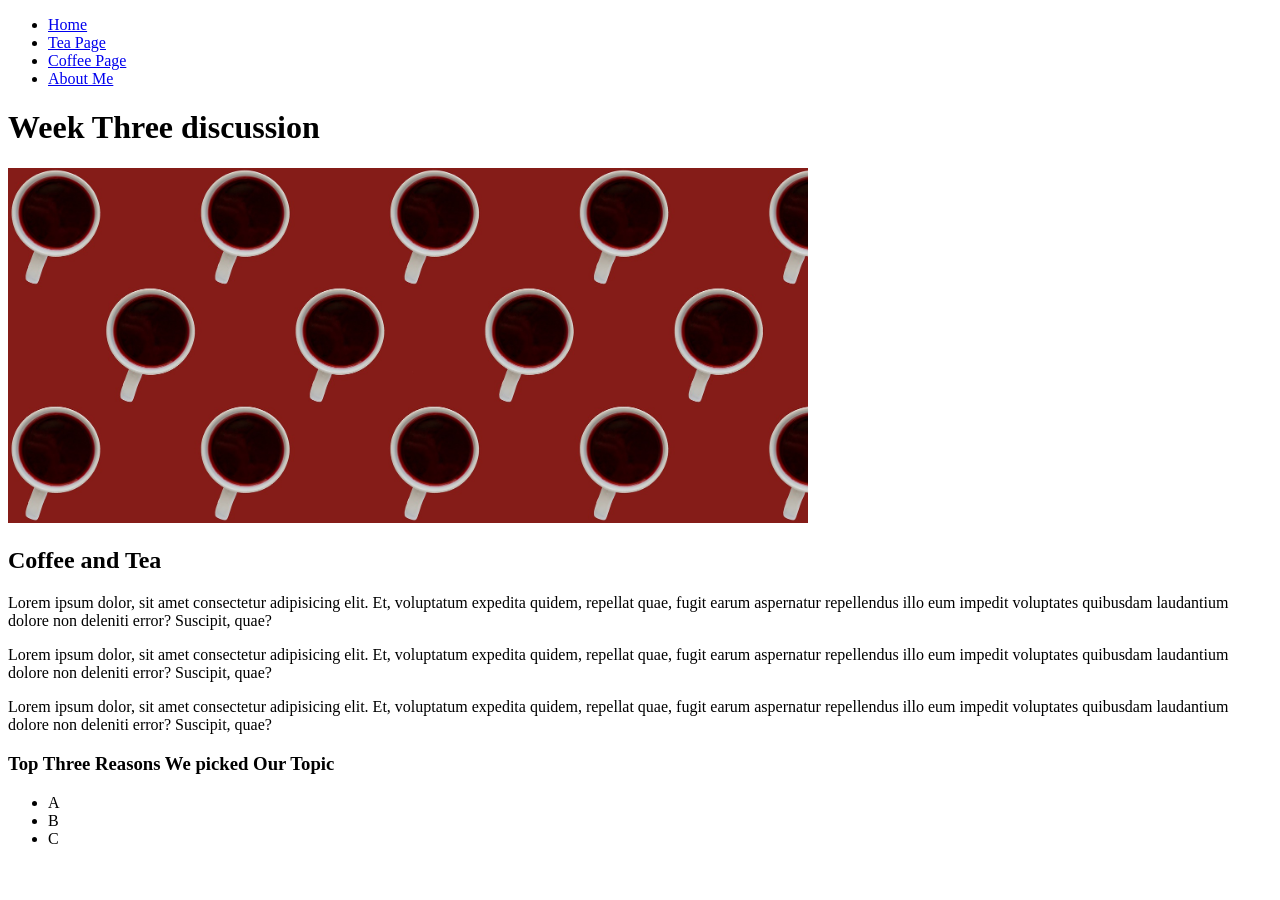
<file: index.html>
<!DOCTYPE html>
<html lang="en">
<head>
    <meta charset="UTF-8">
    <meta http-equiv="X-UA-Compatible" content="IE=edge">
    <meta name="viewport" content="width=device-width, initial-scale=1.0">
    <!-- <link rel="stylesheet" href="css/html5reset.css"> -->
    <title>About Me</title>
</head>
<body>
    <header>
        <nav>
            <ul>
                <li><a href = "index.html">Home</a></li>
                <li><a href="tea.html">Tea Page</a></li>
                <li><a href="coffee.html">Coffee Page</a></li>
                <li><a href="About_Me.html">About Me</a></li>
            </ul>
        </nav>
        <h1>Week Three discussion</h1>
        <img src = "images/cover_image.jpg" width="800" alt = "">
    </header>
 <main>
        <h2>Coffee and Tea</h2>
        <p> Lorem ipsum dolor, sit amet consectetur adipisicing elit. Et, voluptatum expedita quidem, repellat quae, fugit earum aspernatur repellendus illo eum impedit voluptates quibusdam laudantium dolore non deleniti error? Suscipit, quae?
        </p>
        <p> Lorem ipsum dolor, sit amet consectetur adipisicing elit. Et, voluptatum expedita quidem, repellat quae, fugit earum aspernatur repellendus illo eum impedit voluptates quibusdam laudantium dolore non deleniti error? Suscipit, quae?
        </p>
        <p> Lorem ipsum dolor, sit amet consectetur adipisicing elit. Et, voluptatum expedita quidem, repellat quae, fugit earum aspernatur repellendus illo eum impedit voluptates quibusdam laudantium dolore non deleniti error? Suscipit, quae?
        </p>
        <h3>Top Three Reasons We picked Our Topic</h3>
        <ul>
            <li>A</li>
            <li>B</li>
            <li>C</li>
        </ul>
    </main>
</body>
</html>
</file>
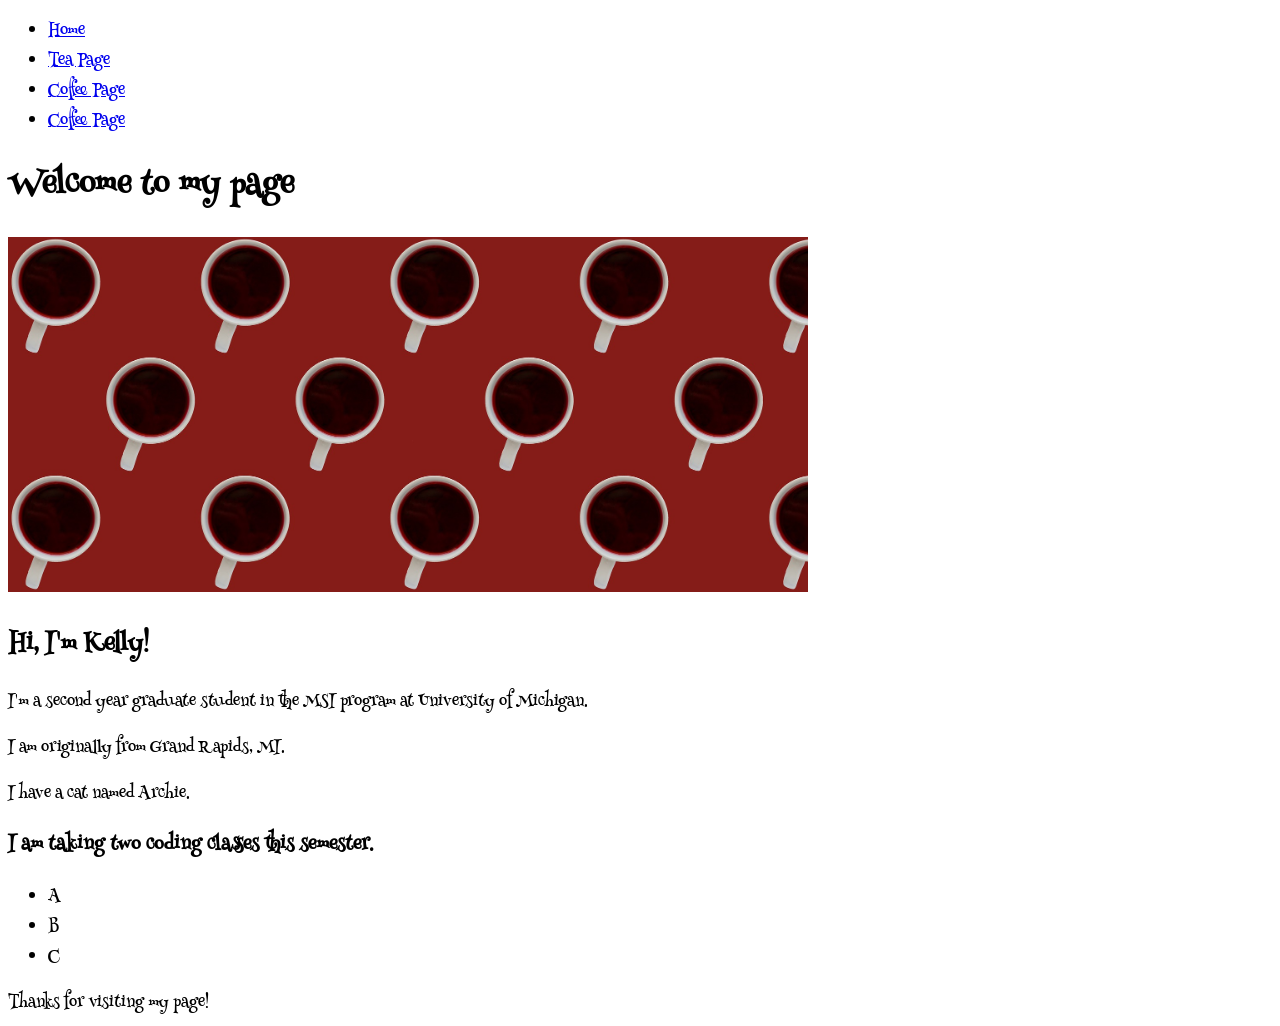
<file: About_Me.html>
<!DOCTYPE html>
<html lang="en">
<head>
    <meta charset="UTF-8">
    <meta http-equiv="X-UA-Compatible" content="IE=edge">
    <meta name="viewport" content="width=device-width, initial-scale=1.0">
    <link rel="stylesheet" href="css/style.css">
    <!-- <link rel="stylesheet" href="css/html5reset.css"> -->
     <link rel="preconnect" href="https://fonts.googleapis.com">
<link rel="preconnect" href="https://fonts.gstatic.com" crossorigin>
<link href="https://fonts.googleapis.com/css2?family=Henny+Penny&display=swap" rel="stylesheet">
    <title>About Me</title>
</head>

<body>
    <header>
        <nav>
            <ul>
                <li><a href ="index.html">Home</a></li>
                <li><a href="tea.html">Tea Page</a></li>
                <li><a href="coffee.html">Coffee Page</a></li>
                <li><a href="About_Me.html">Coffee Page</a></li>
            </ul>
        </nav>
        <h1>Welcome to my page</h1>
        <img src = "images/cover_image.jpg" width="800" alt = "">
    </header>

    <main>
        <h2>Hi, I'm Kelly!</h2>
        <p> I'm a second year graduate student in the MSI program at University of Michigan.
        </p>
        <p> I am originally from Grand Rapids, MI. 
        </p>
        <p> I have a cat named Archie. 
        </p>
        <h3>I am taking two coding classes this semester.</h3>
        <ul>
            <li>A</li>
            <li>B</li>
            <li>C</li>
        </ul>
    </main>
<footer>Thanks for visiting my page!</footer>
    </body>
    </html>
</file>
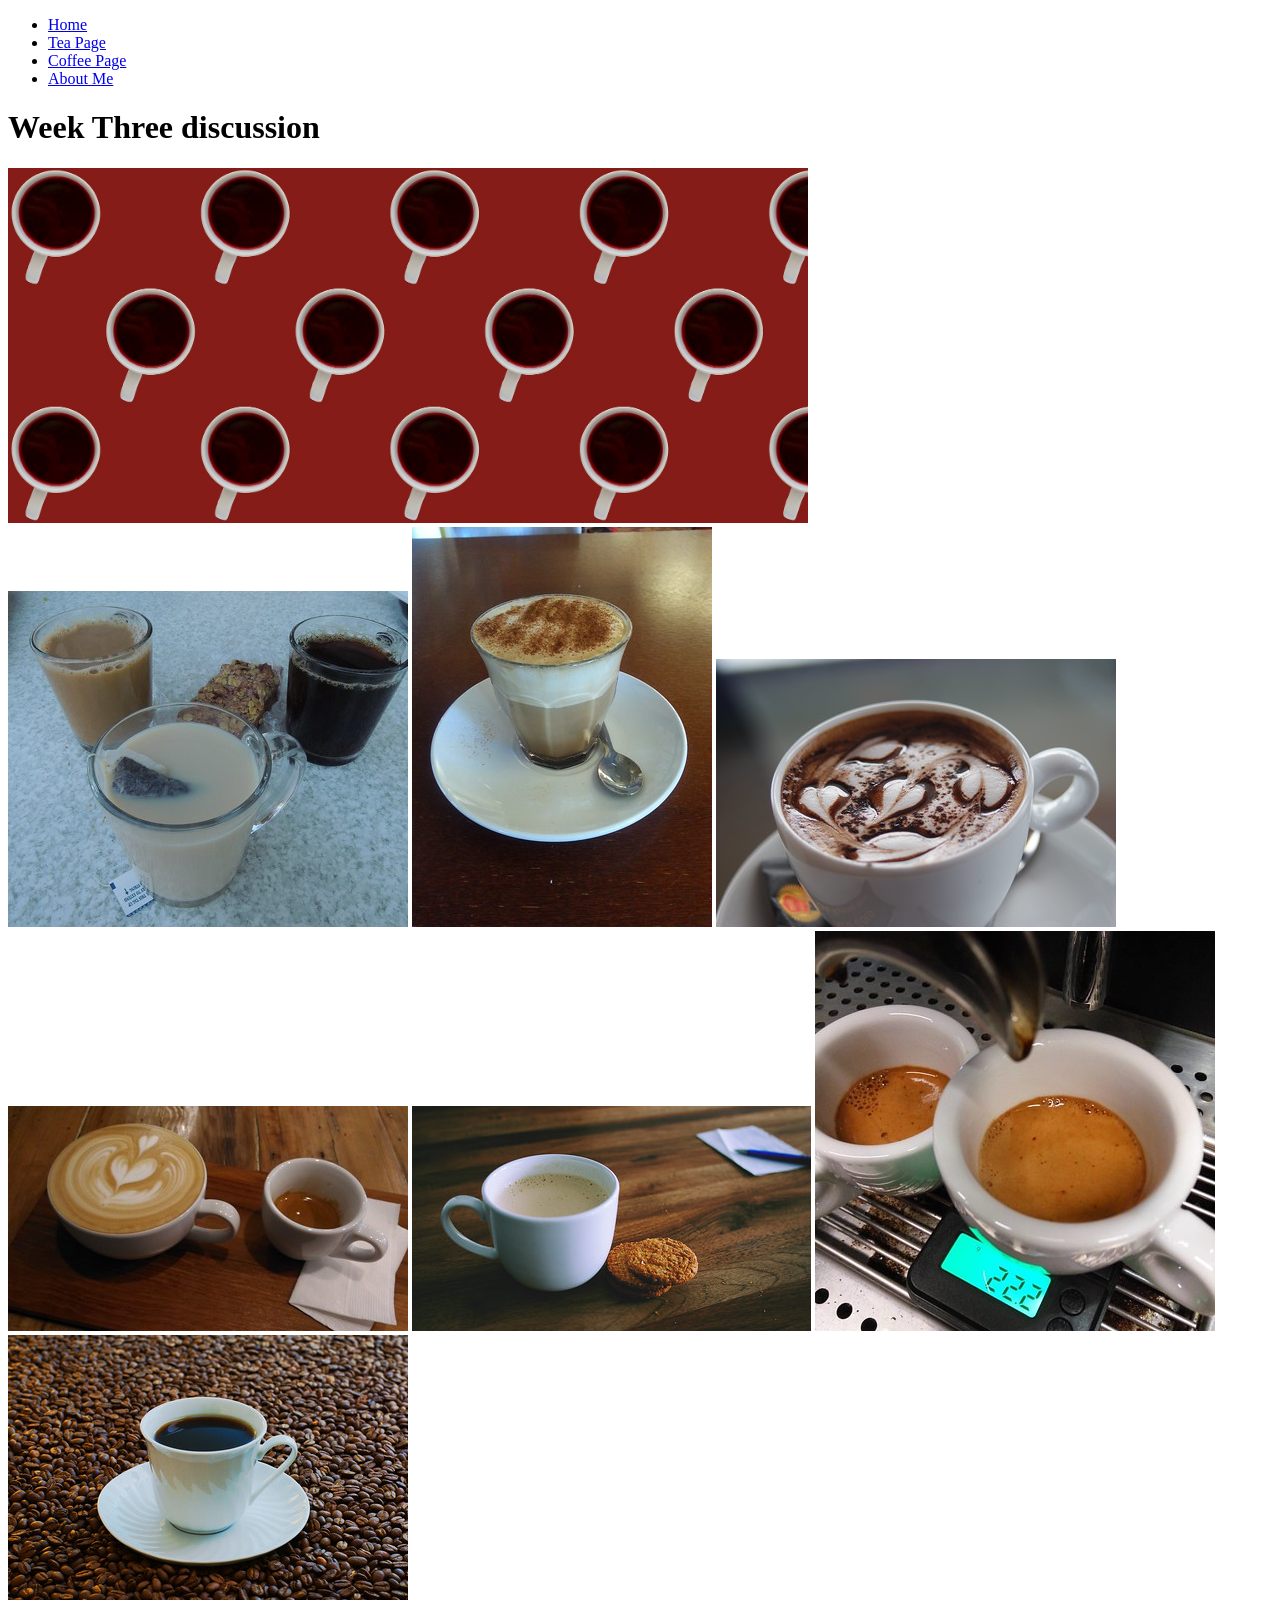
<file: coffee.html>
<!DOCTYPE html>
<html lang="en">
<head>
    <meta charset="UTF-8">
    <meta http-equiv="X-UA-Compatible" content="IE=edge">
    <meta name="viewport" content="width=device-width, initial-scale=1.0">
    <!-- <link rel="stylesheet" href="css/html5reset.css"> -->
    <!-- <link rel="stylesheet" href="css/student1.css"> -->
    <!-- <link rel="stylesheet" href="css/student2.css"> -->
    <!-- <link rel="stylesheet" href="css/student3.css"> -->
    <title>Coffee</title>
</head>
<body>
    <header>
        <nav>
            <ul>
                <li><a href = "index.html">Home</a></li>
                <li><a href="tea.html">Tea Page</a></li>
                <li><a href="coffee.html">Coffee Page</a></li>
                 <li><a href="About_Me.html">About Me</a></li>
            </ul>
        </nav>
        <h1>Week Three discussion</h1>
        <img src = "images/cover_image.jpg" width="800" alt = "">
    </header>
    <main>
        <img src="images/coffee1.jpg" alt="3 cups of coffee one with cream, one without, and a cookie">
        <img src="images/coffee2.jpg" alt="flat white coffee with a small spoon on a saucer">
        <img src="images/coffee3.jpg" alt="cappuccino with small hearts drawn on the top in milk foam">
        <img src="images/coffee4.jpg" alt="two cups of coffee one is a large latte with a heart in the milk foam the other is a small shot of espresso">
        <img src="images/coffee5.jpg" alt="cup of hot coffee with lots of milk and three oatmeal cookies">
        <img src="images/coffee8.jpg" alt="two shots of espresso being extracted into small cups">
        <img src="images/coffee9.jpg" alt="cup of black coffee sitting on a bed of coffee beans">
       
    </main>
    
</body>
</html>
</file>
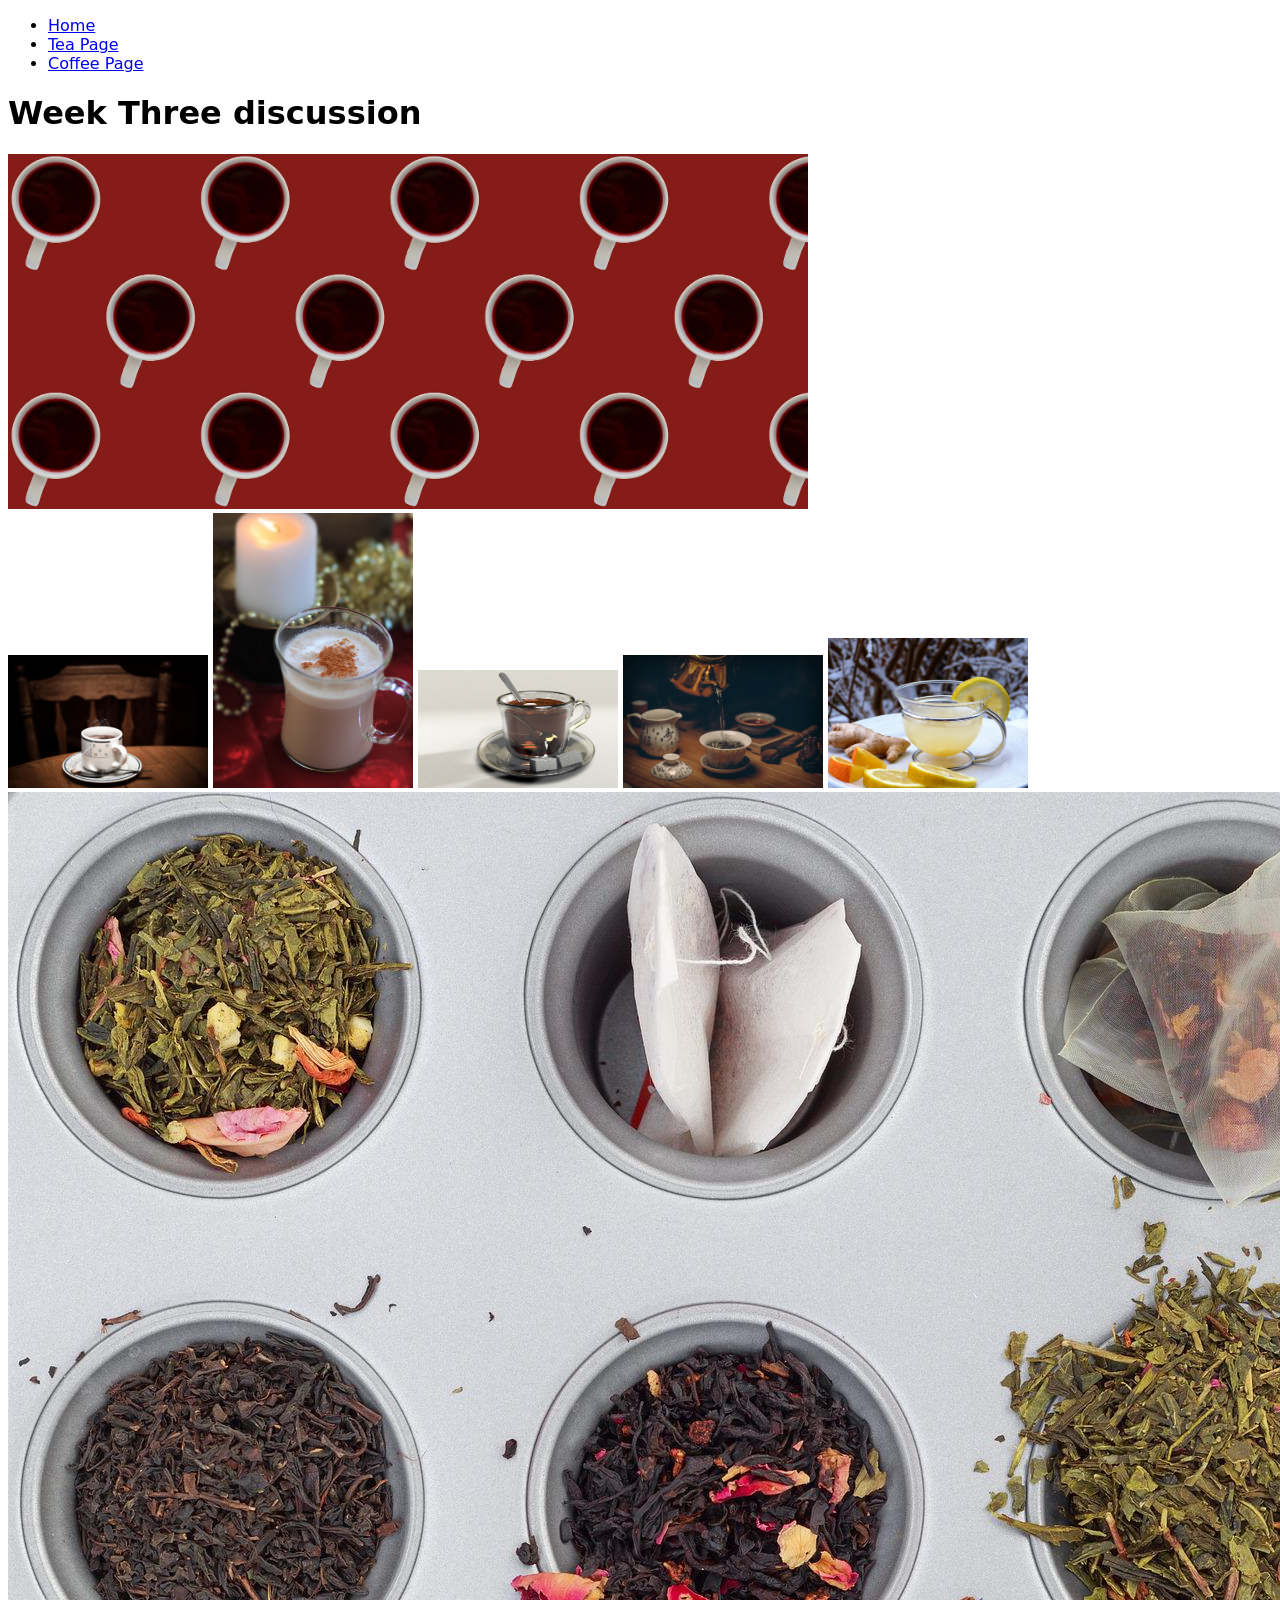
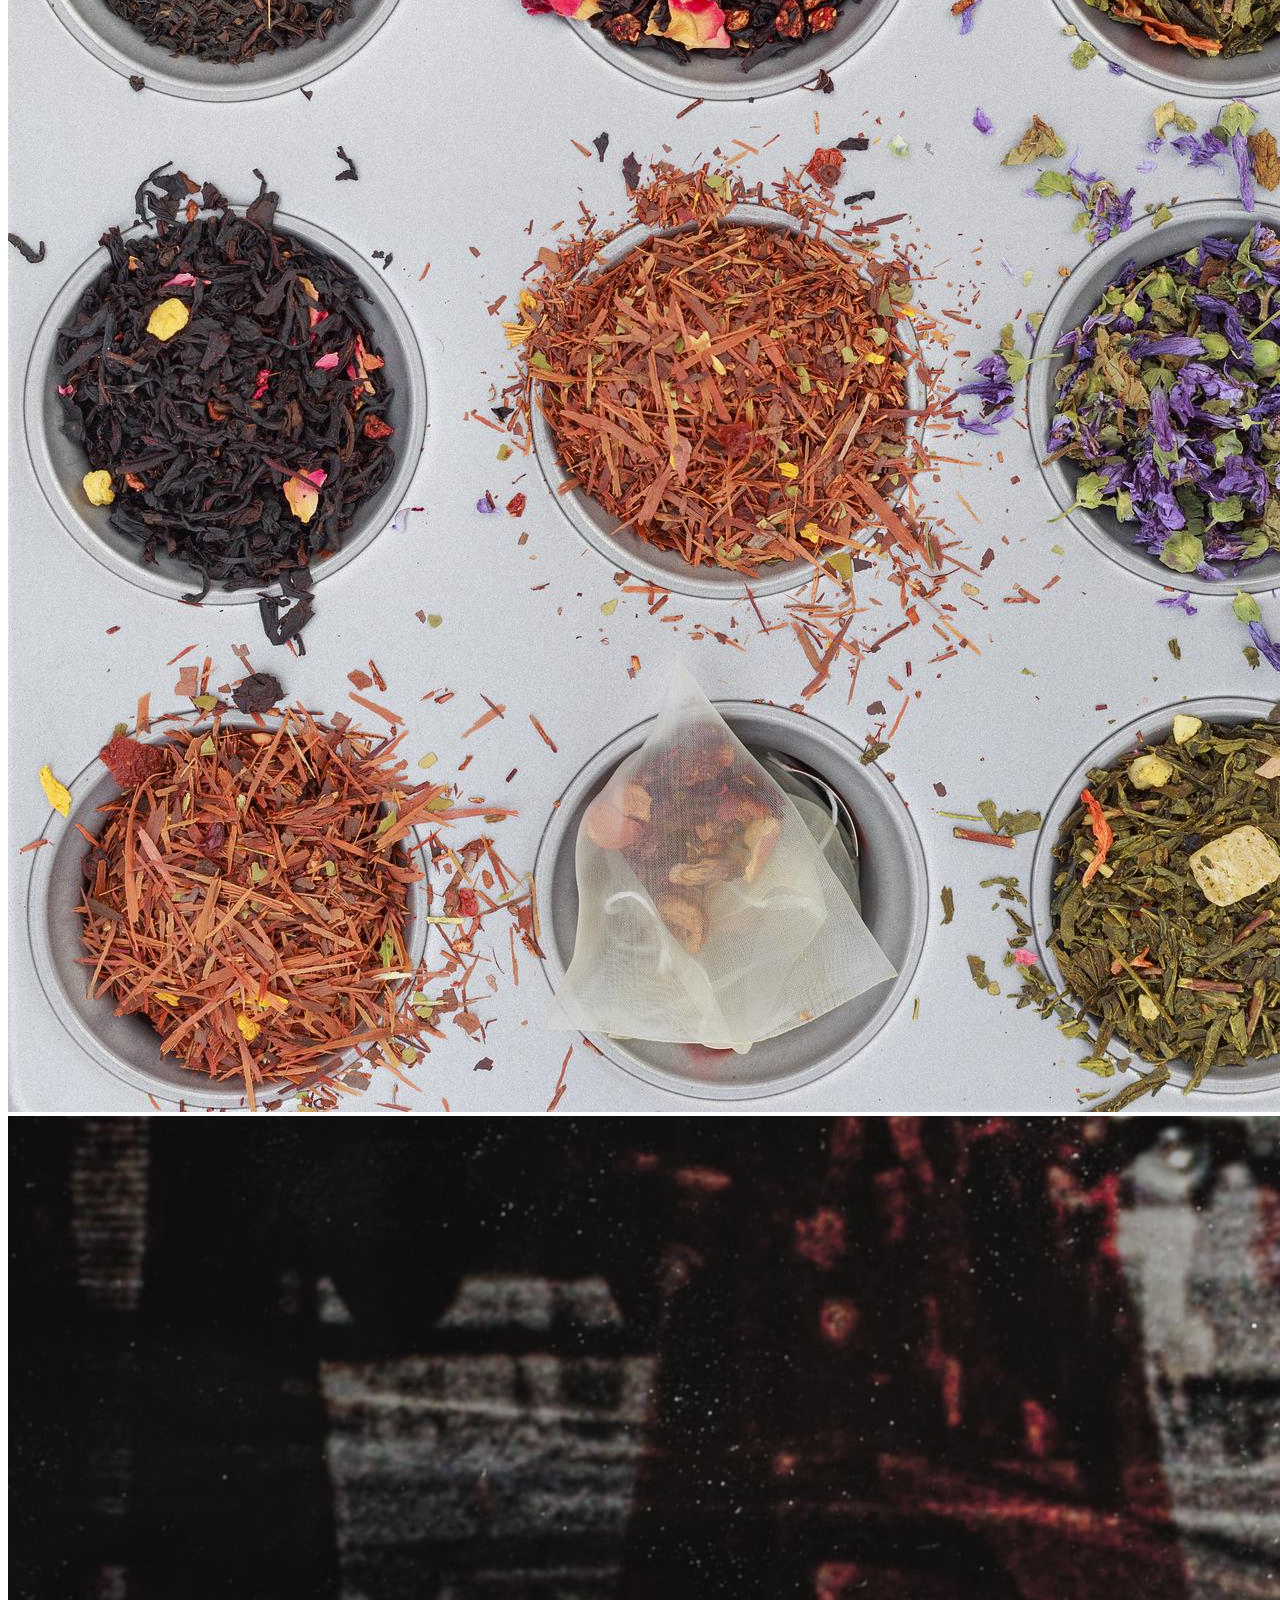
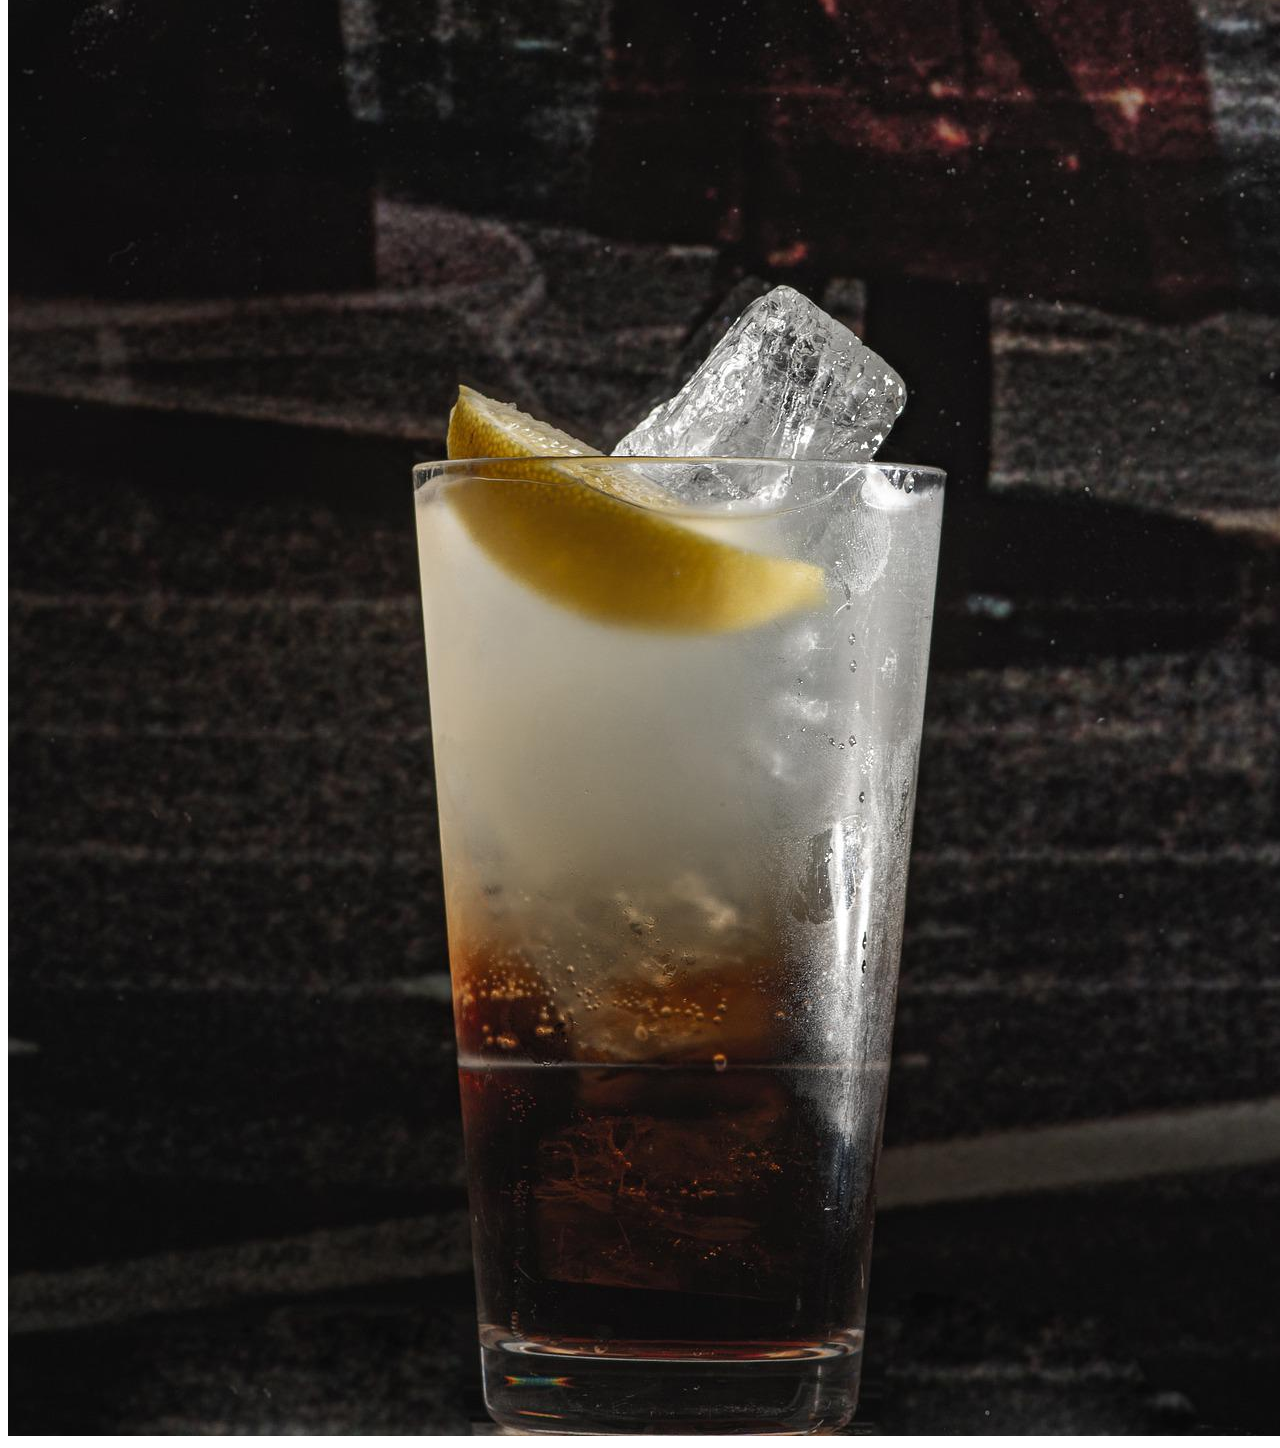
<file: tea.html>
<!DOCTYPE html>
<html lang="en">
<head>
    <meta charset="UTF-8">
    <meta http-equiv="X-UA-Compatible" content="IE=edge">
    <meta name="viewport" content="width=device-width, initial-scale=1.0">
    <link rel="stylesheet" href="css/style.css">
    <title>Teas</title>
</head>
<body>
    <header>
        <nav>
            <ul>
                <li><a href = "index.html">Home</a></li>
                <li><a href="tea.html">Tea Page</a></li>
                <li><a href="coffee.html">Coffee Page</a></li>
            </ul>
        </nav>
        <h1>Week Three discussion</h1>
        <img src = "images/cover_image.jpg" width="800" alt = "">
    </header>

    <main>
        <img src="images/black_tea.jpg" width = "200" alt="fancy tea mug with black_tea">
        <img src="images/chai_tea.jpg"  width = "200" alt="an indian chai">
        <img src="images/english_breakfast.jpg" width = "200" alt="a dark tea option">
        <img src="images/green_tea.jpg" width = "200" alt="a loose leaf green tea">
        <img src="images/lemon_ginger_tea.jpg" width = "200" alt="light tea with lemon and ginger">
        <img src="images/tea_collection.jpg" alt="collection of loose leaf tea">
        <img src="images/long_island_ice_tea.jpg" alt="a icy Long Island tea (alcoholic)">

    </main>
</body>
</html>
</file>
<file: css/style.css>
.henny-penny-regular {
  font-family: "Henny Penny", system-ui;
  font-weight: 400;
  font-style: normal;
}


body {
      font-family: "Henny Penny", system-ui;
}

      line-height: 1.6;
      margin: 0;
      color: #a50c59;
      background-color: #b5cfbb;
    }
    header {
      background-color: #a50c59;
      color: #b5cfbb;
    }
</file>
